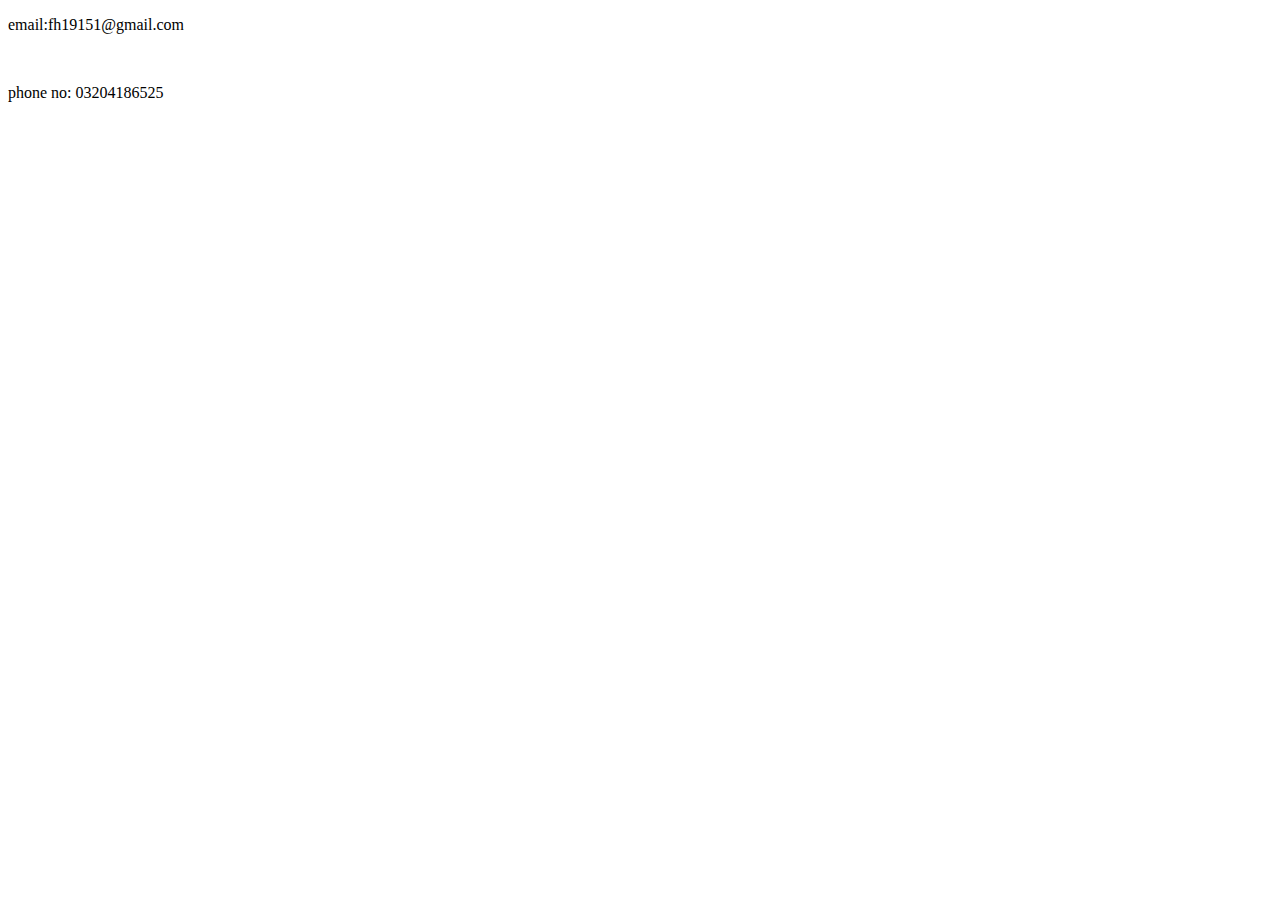
<file: site/contact us .html>
<!DOCTYPE html>
<html>
<head>
	<meta charset="utf-8">
	<meta name="viewport" content="width=device-width, initial-scale=1">
	<title>contact us</title>
</head>
<body>
<p>email:fh19151@gmail.com</p>
<br>
<p>phone no: 03204186525</p>
</body>
</html>
</file>
